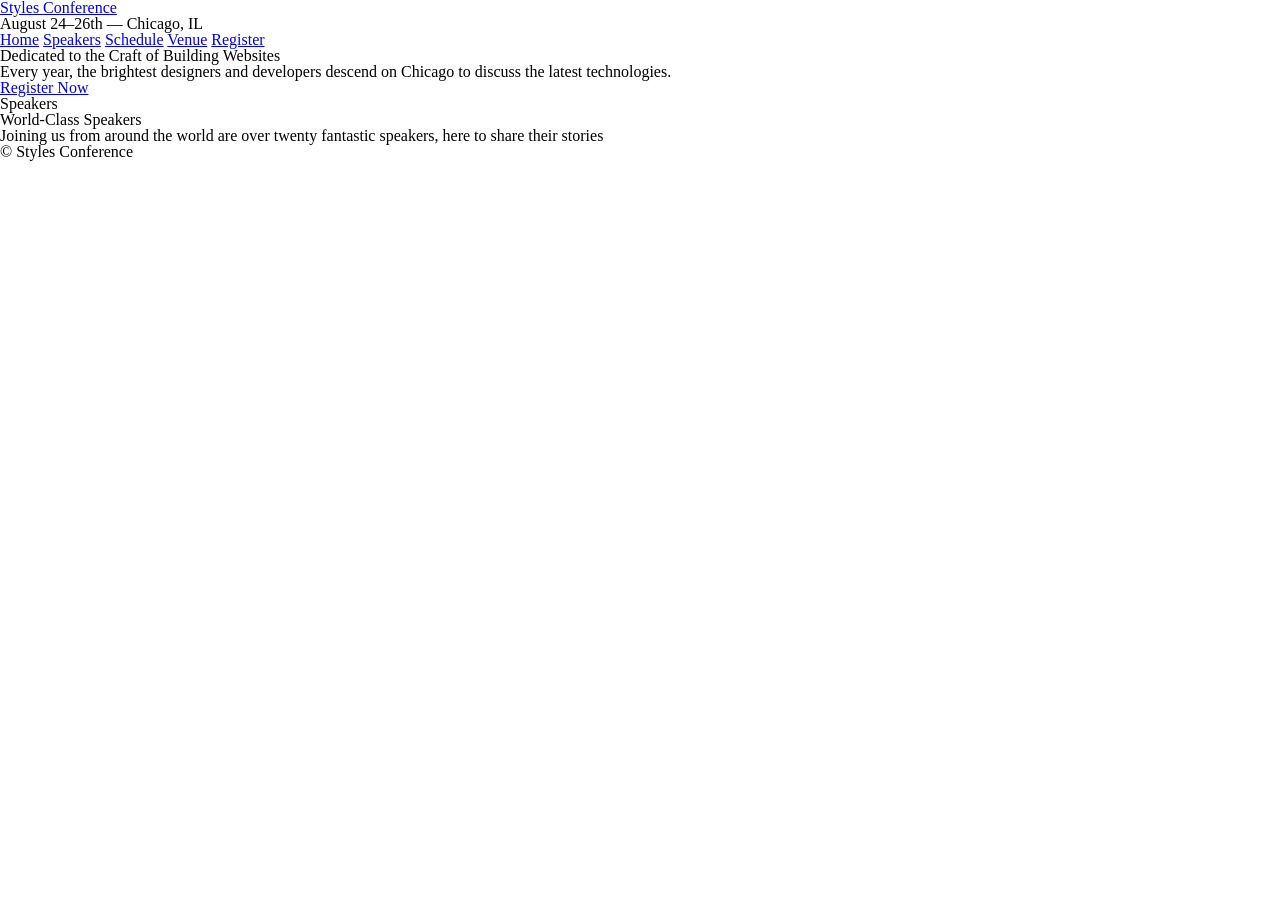
<file: tutorials/build-first-webpage/index.html>
<!DOCTYPE html>
<html lang="en">
  <head>
    <meta charset="utf-8">
    <title> Styles Conference</title>
    <link rel="stylesheet" href="assets/stylesheets/main.css">
  </head>
  <body>
    <header>
      <h1>
        <a href="index.html">Styles Conference</a>
      </h1>
      <h3>August 24&ndash;26th &mdash; Chicago, IL</h3>
      <nav>
        <a href="index.html">Home</a>
        <a href="speakers.html">Speakers</a>
        <a href="schedule.html">Schedule</a>
        <a href="venue.html">Venue</a>
        <a href="register.html">Register</a>
      </nav>
    </header>
    <section>
      <h2>Dedicated to the Craft of Building Websites</h2>
      <p>Every year, the brightest designers and developers descend on Chicago to discuss the latest technologies.</p>
      <a href="register.html">Register Now</a>
    </section>
    <section>
      <h5>Speakers</h5>
      <h3>World-Class Speakers</h3>
      <p>Joining us from around the world are over twenty fantastic speakers, here to share their stories</p>
    </section>
    <footer>
      <small>&copy; Styles Conference</small>
    </footer>
  </body>
</html>
</file>
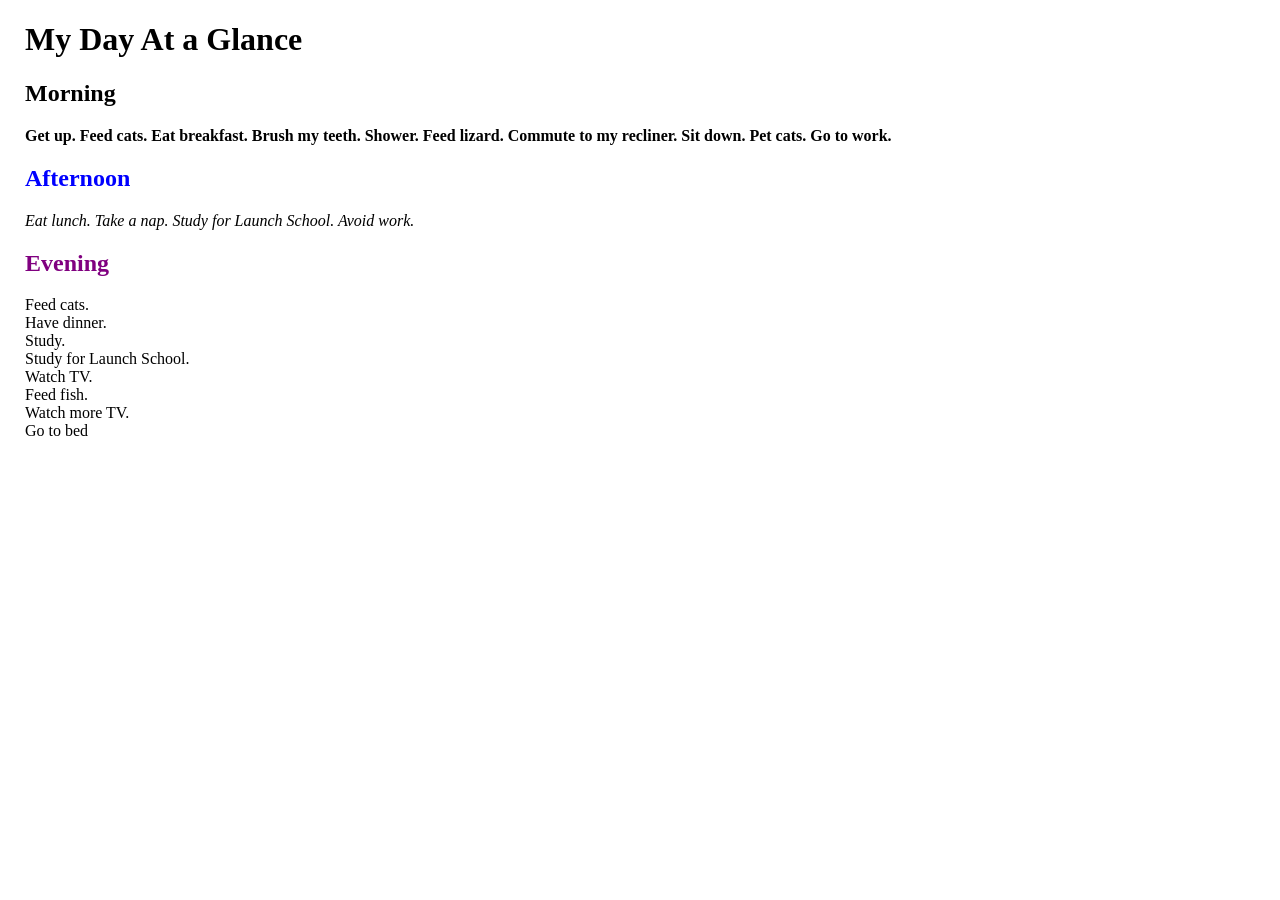
<file: lesson-1/a-day-at-a-glance.html>
<!DOCTYPE html>
<html lang="en">
    <head>
        <meta charset="UTF-8">
        <title>My Day at a Glance</title>
        <style>
            body {
                margin-left: 25px;
            }

            ul {
                padding-left: 0;
            }

            #afternoon {
                color: blue;
            }

            #evening {
                color: purple;
            }

            #morning-items {
                font-weight: bold;
            }

            #afternoon-items {
                font-style: italic;
            }
            ul {
              list-style: none;
            }
        </style>
    </head>
    <body>
        <h1>My Day At a Glance</h1>
        <h2>Morning</h2>
        <p id="morning-items">
            Get up. Feed cats. Eat breakfast. Brush my teeth. Shower. Feed lizard. Commute
            to my recliner. Sit down. Pet cats. Go to work.
        </p>

        <h2 id="afternoon">Afternoon</h2>
        <p id="afternoon-items">Eat lunch. Take a nap. Study for Launch School. Avoid work.</p>

        <h2 id="evening">Evening</h2>
        <ul>
            <li>Feed cats.</li>
            <li>Have dinner.</li>
            <li>Study.</li>
            <li>Study for Launch School.</li>
            <li>Watch TV.</li>
            <li>Feed fish.</li>
            <li>Watch more TV.</li>
            <li>Go to bed</li>
        </ul>
    </body>
</html>
</file>
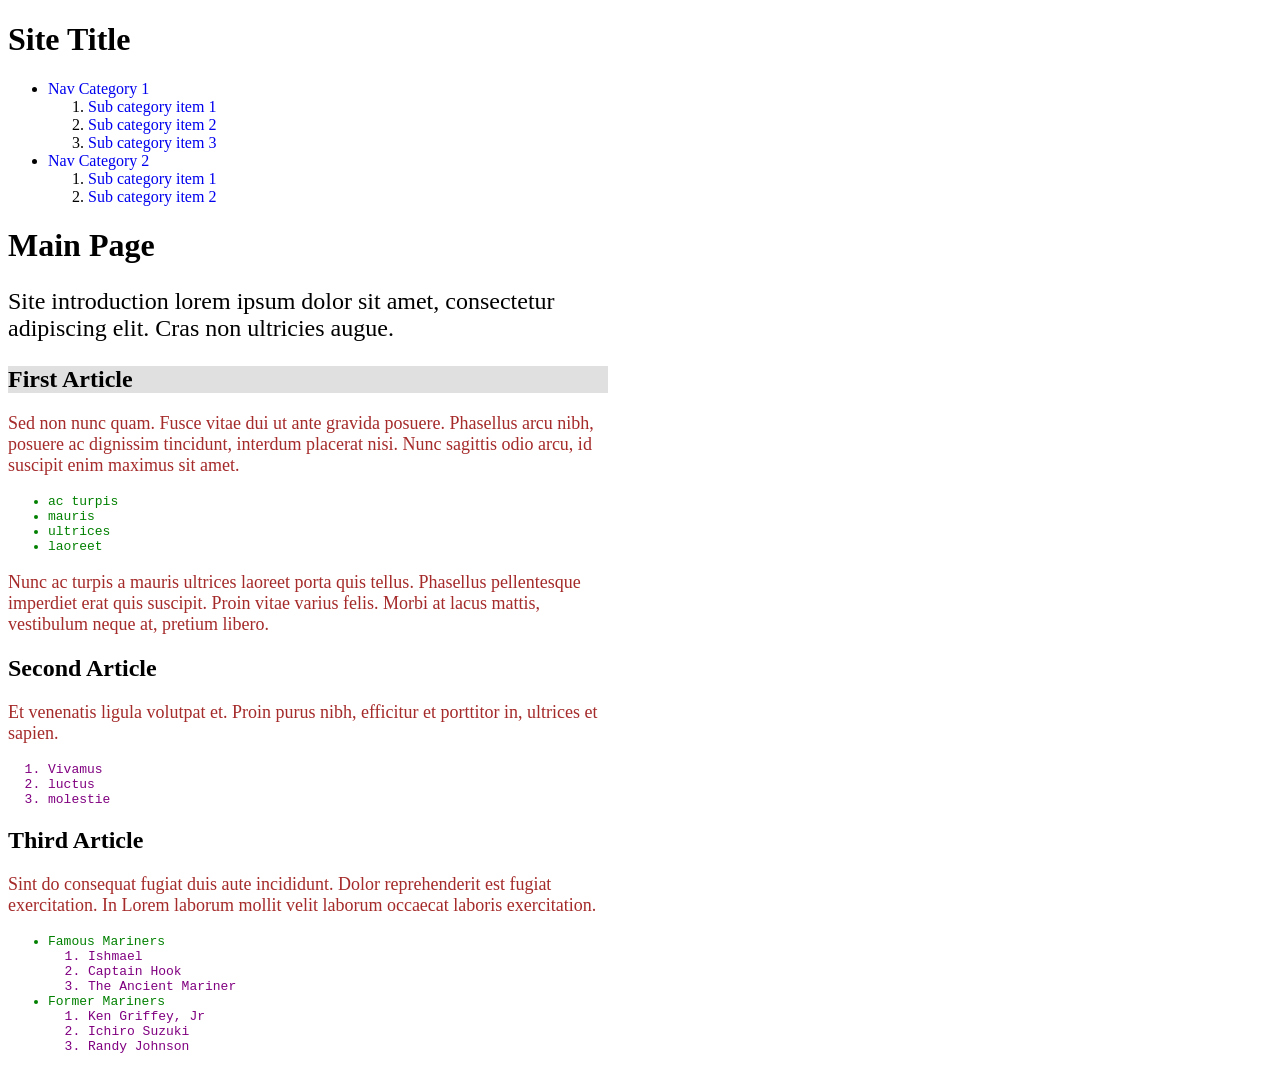
<file: lesson-1/css-selectors.html>
<!DOCTYPE html>
<html lang="en-US">
  <head>
    <title>CSS Selectors</title>
    <meta charset="utf-8">
    <style>
      body {
        width: 600px;
      }
      p {
        font-size: 18px;
      }
      article p {
        color: brown;
      }
      main li {
        font-family: monospace;
        color: purple;
      }
      main ul > li {
        color: green;
      }
      a {
        text-decoration: none;
      }

      .subheading {
        background-color: #e0e0e0;
      }

      #intro {
        font-size: 24px;
      }
    </style>
  </head>
  <body>
    <header>
      <h1>Site Title</h1>

      <ul>
        <li>
          <a href="#">Nav Category 1</a>
          <ol>
            <li><a href="#">Sub category item 1</a></li>
            <li><a href="#">Sub category item 2</a></li>
            <li><a href="#">Sub category item 3</a></li>
          </ol>
        </li>

        <li>
          <a href="#">Nav Category 2</a>
          <ol>
            <li><a href="#">Sub category item 1</a></li>
            <li><a href="#">Sub category item 2</a></li>
          </ol>
        </li>
      </ul>
    </header>

    <main>
      <h1>Main Page</h1>

      <p id="intro">
        Site introduction lorem ipsum dolor sit amet, consectetur adipiscing
        elit. Cras non ultricies augue.
      </p>

      <article>
        <h2 class="subheading">First Article</h2>

        <p>
          Sed non nunc quam. Fusce vitae dui ut ante gravida posuere. Phasellus
          arcu nibh, posuere ac dignissim tincidunt, interdum placerat nisi.
          Nunc sagittis odio arcu, id suscipit enim maximus sit amet.
        </p>

        <ul>
          <li>ac turpis</li>
          <li>mauris</li>
          <li>ultrices</li>
          <li>laoreet</li>
        </ul>

        <p>
          Nunc ac turpis a mauris ultrices laoreet porta quis tellus. Phasellus
          pellentesque imperdiet erat quis suscipit. Proin vitae varius felis.
          Morbi at lacus mattis, vestibulum neque at, pretium libero.
        </p>
      </article>

      <article>
        <h2>Second Article</h2>

        <p>
          Et venenatis ligula volutpat et. Proin purus nibh, efficitur et
          porttitor in, ultrices et sapien.
        </p>

        <ol>
          <li>Vivamus</li>
          <li>luctus</li>
          <li>molestie</li>
        </ol>
      </article>

      <article>
        <h2>Third Article</h2>

        <p>
          Sint do consequat fugiat duis aute incididunt. Dolor reprehenderit
          est fugiat exercitation. In Lorem laborum mollit velit laborum
          occaecat laboris exercitation.
        </p>

        <ul>
          <li>
            Famous Mariners
            <ol>
              <li>Ishmael</li>
              <li>Captain Hook</li>
              <li>The Ancient Mariner</li>
            </ol>
          </li>
          <li>
            Former Mariners
            <ol>
              <li>Ken Griffey, Jr</li>
              <li>Ichiro Suzuki</li>
              <li>Randy Johnson</li>
            </ol>
          </li>
        </ul>
      </article>
    </main>
  </body>
</html>
</file>
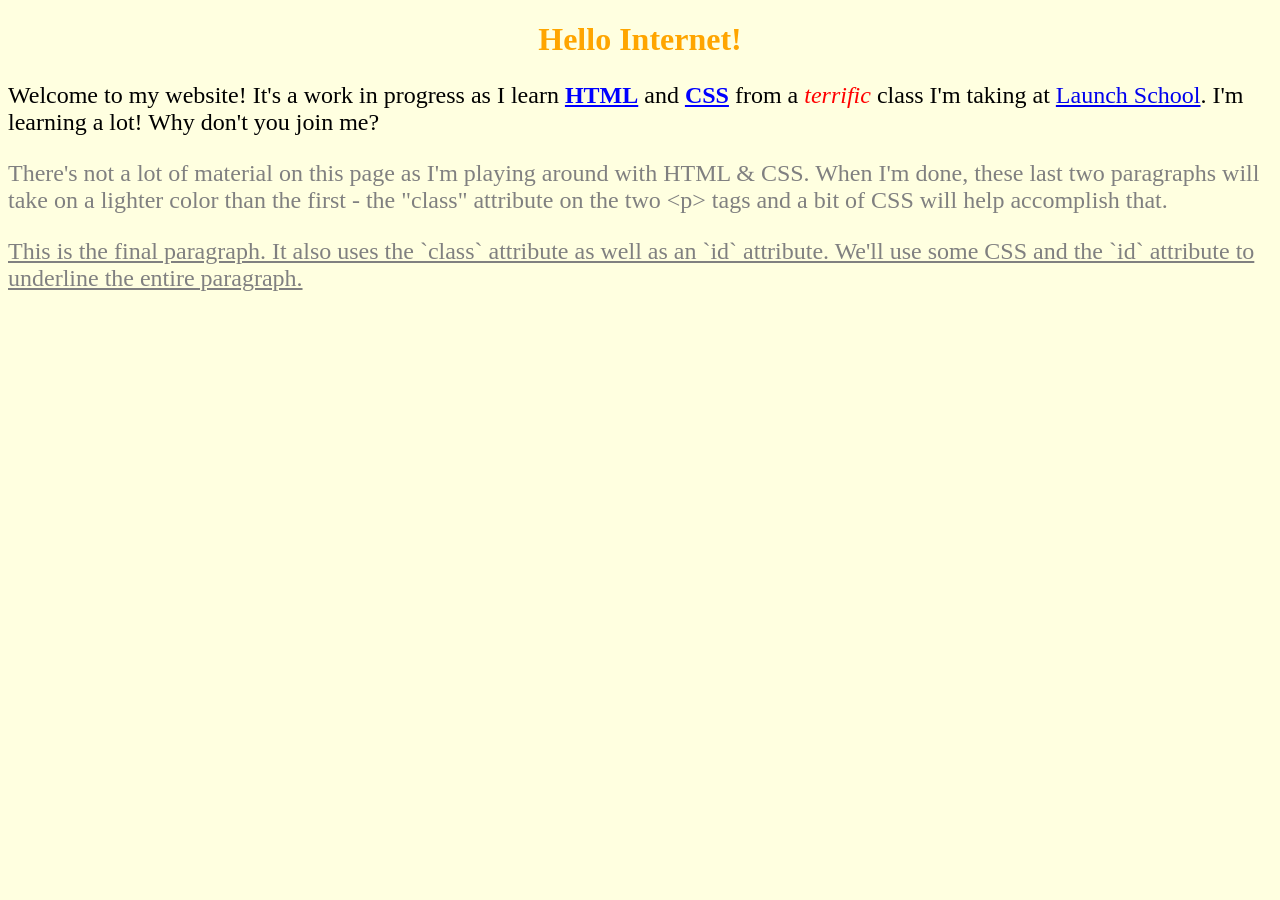
<file: lesson-1/hello.html>
<!DOCTYPE html>
<html lang="en">
  <head>
    <meta charset="UTF-8">
    <title>Welcome!</title>
    <link rel="stylesheet" href="my.css"
  </head>

  <body>
    <h1>Hello Internet!</h1>

    <p>
      Welcome to my website! It's a work in progress as I learn <strong>HTML</strong>
      and <strong>CSS</strong> from a <em>terrific</em> class I'm taking at
      <a href="https://launchschool.com">Launch School</a>. I'm learning a lot!
      Why don't you join me?
    </p>

    <p class="more-text">
      There's not a lot of material on this page as I'm playing around with
      HTML &amp; CSS. When I'm done, these last two paragraphs will take on a
      lighter color than the first - the "class" attribute on the two &lt;p&gt;
      tags and a bit of CSS will help accomplish that.
    </p>

    <p class="more-text" id="final-paragraph">
      This is the final paragraph. It also uses the `class` attribute as well
      as an `id` attribute. We'll use some CSS and the `id` attribute to
      underline the entire paragraph.
    </p>
  </body>
</html>
</file>
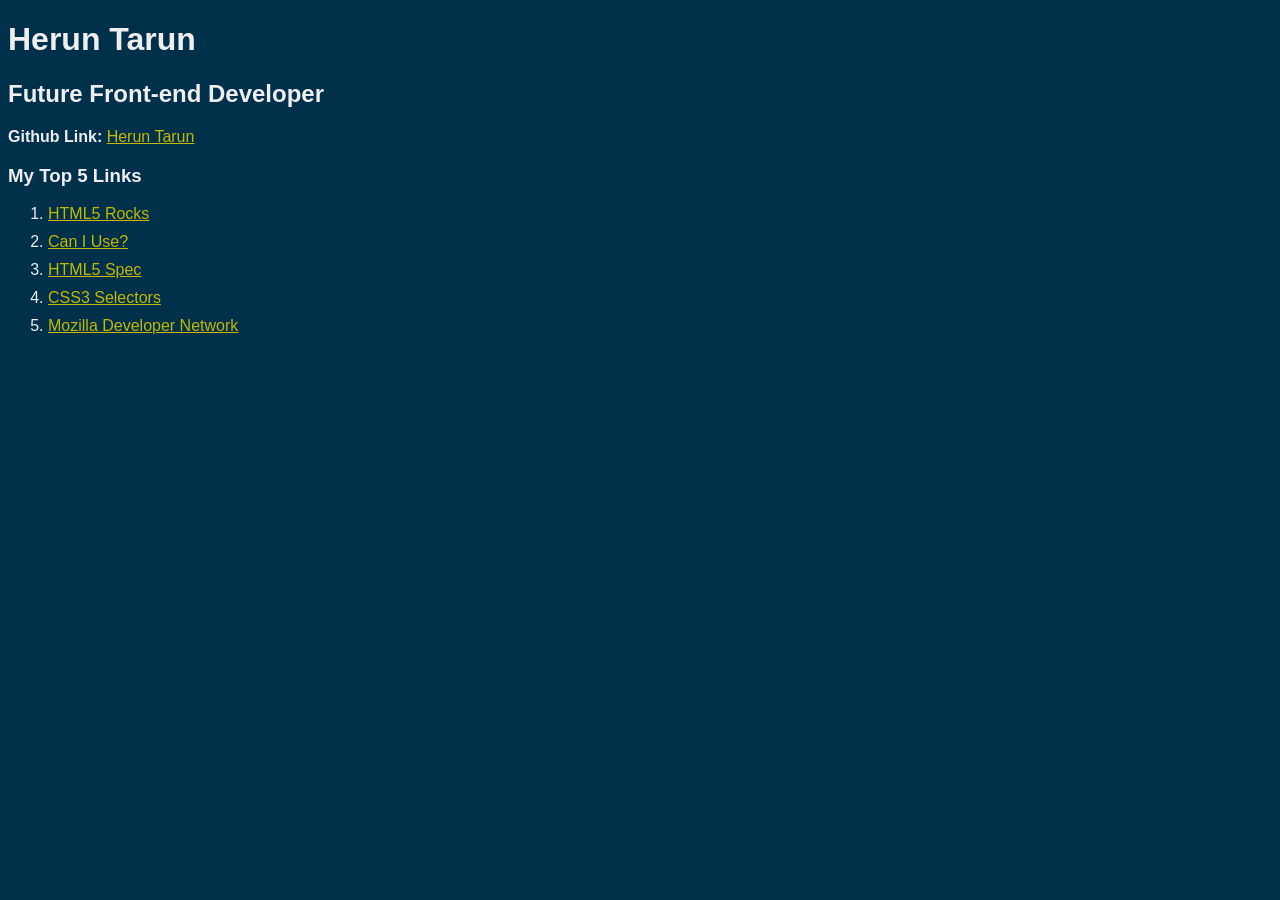
<file: lesson-1/profile.html>
<!DOCTYPE html>
<html lang="en-US">
  <head>
    <meta charset="utf-8">
    <title>My Profile</title>
    <style>
        body {
            background-color:#01304b;
            color: #eee;
            font-family: Arial, Helvetica, sans-serif;
        }
        a {
            color:#c3b802;
        }
        li {
            margin-bottom: 10px;
        }
    </style>
  </head>
  <body>
    <h1>Herun Tarun</h1>

    <h2>Future Front-end Developer</h2>

    <p>
      <strong>Github Link:</strong>
      <a href="https://github.com/HerunTarun">Herun Tarun</a>
    </p>

    <h3>My Top 5 Links</h3>

    <ol>
      <li>
        <a href="http://www.html5rocks.com/en/" target="_blank">HTML5 Rocks</a>
      </li>
      <li>
        <a href="http://caniuse.com/" target="_blank">Can I Use?</a>
      </li>
      <li>
        <a href="http://www.w3.org/html/wg/drafts/html/master/" target="_blank">HTML5 Spec</a>
      </li>
      <li>
        <a href="http://www.w3.org/TR/css3-selectors/" target="_blank">CSS3 Selectors</a>
      </li>
      <li>
        <a href="https://developer.mozilla.org/en-US/" target="_blank">Mozilla Developer Network</a>
      </li>
    </ol>
  </body>
</html>
</file>
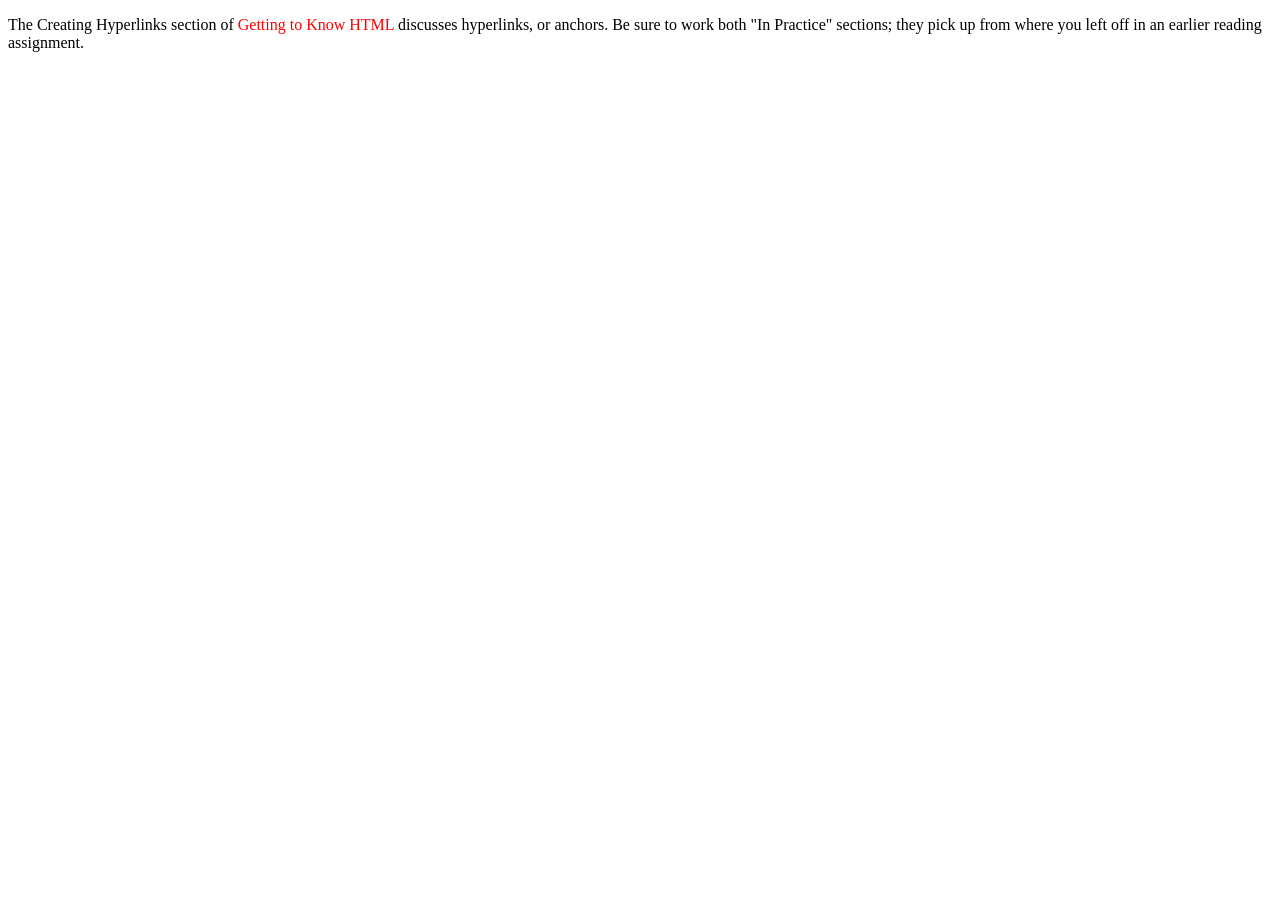
<file: lesson-1/text-formatting-problems.html>
<!DOCTYPE html>
<html lang="en">
    <head>
        <meta charset="UTF-8">
        <title>something</title>
        <style>
            a {
                color: red;
                text-decoration: none;
            }
        </style>
    </head>
    <body>
        <p>
            The Creating Hyperlinks section of <a href="http://learn.shayhowe.com/html-css/getting-to-know-html/#creating-hyperlinks" target="_blank">Getting to Know HTML</a> discusses
  hyperlinks, or anchors. Be sure to work both "In Practice" sections; they
  pick up from where you left off in an earlier reading assignment.
        </p>
    </body>
</html>
</file>
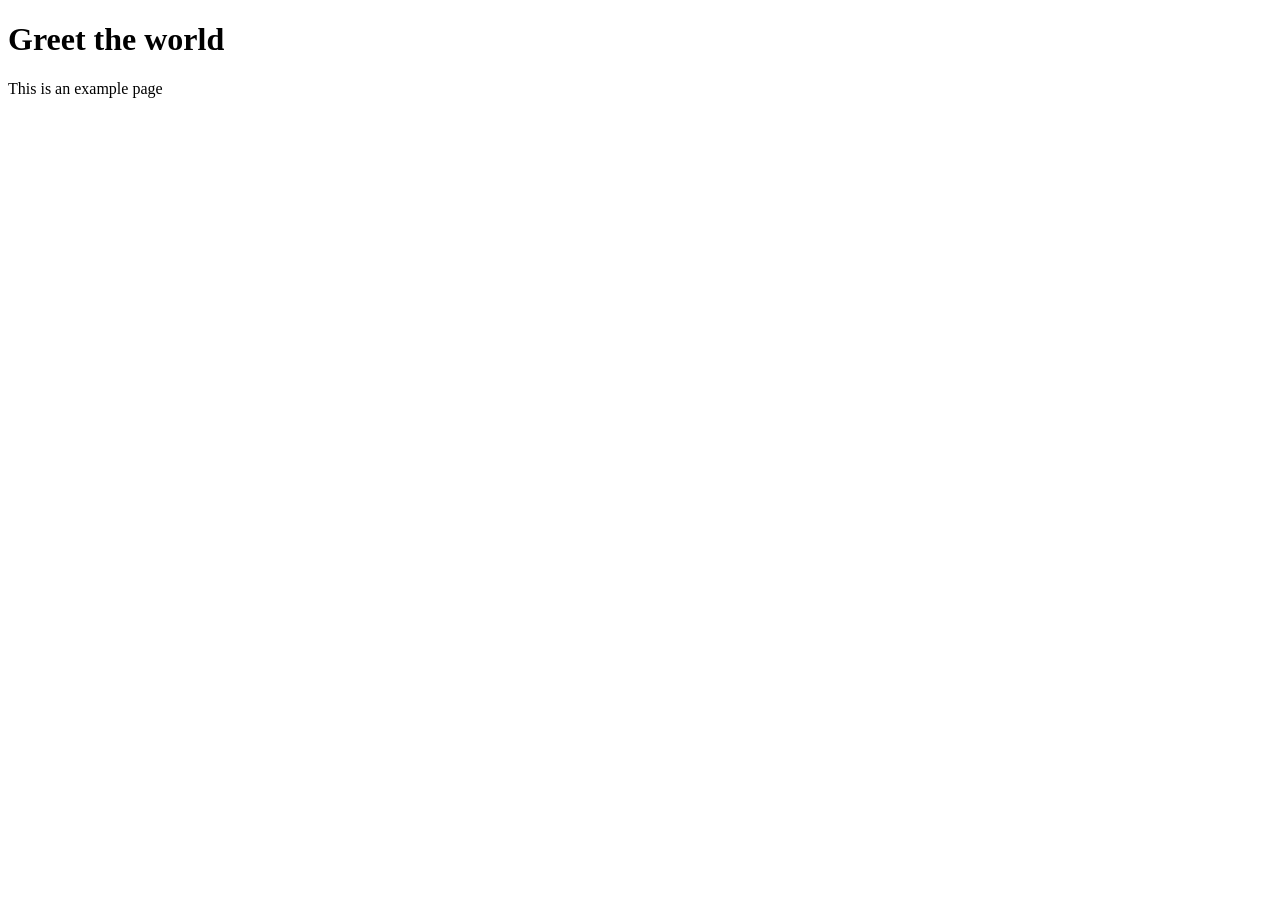
<file: tutorials/build-first-webpage/typical_html_doc.html>
<!DOCTYPE html>
<html lang="en">

  <head>
    <meta charset="utf-8">
    <title>Hello World</title>
  </head>

  <body>
    <h1>Greet the world</h1>
    <p>This is an example page</p>
  </body>

</html>
</file>
<file: tutorials/build-first-webpage/assets/stylesheets/main.css>
/* http://meyerweb.com/eric/tools/css/reset/
   v2.0 | 20110126
   License: none (public domain)
*/

html, body, div, span, applet, object, iframe,
h1, h2, h3, h4, h5, h6, p, blockquote, pre,
a, abbr, acronym, address, big, cite, code,
del, dfn, em, img, ins, kbd, q, s, samp,
small, strike, strong, sub, sup, tt, var,
b, u, i, center,
dl, dt, dd, ol, ul, li,
fieldset, form, label, legend,
table, caption, tbody, tfoot, thead, tr, th, td,
article, aside, canvas, details, embed,
figure, figcaption, footer, header, hgroup,
menu, nav, output, ruby, section, summary,
time, mark, audio, video {
	margin: 0;
	padding: 0;
	border: 0;
	font-size: 100%;
	font: inherit;
	vertical-align: baseline;
}
/* HTML5 display-role reset for older browsers */
article, aside, details, figcaption, figure,
footer, header, hgroup, menu, nav, section {
	display: block;
}
body {
	line-height: 1;
}
ol, ul {
	list-style: none;
}
blockquote, q {
	quotes: none;
}
blockquote:before, blockquote:after,
q:before, q:after {
	content: '';
	content: none;
}
table {
	border-collapse: collapse;
	border-spacing: 0;
}
</file>
<file: lesson-1/my.css>
strong {
  color: blue;
  text-decoration: underline;
}

h1 {
  color: orange;
  text-align: center;
}

p{
  font-size: 24px;
}

em {
  color: red;
  font-style: italic;
}

body {
  background-color: #ffffe0;
}

.more-text {
  color: grey;
}

#final-paragraph {
  text-decoration: underline;
}
</file>
